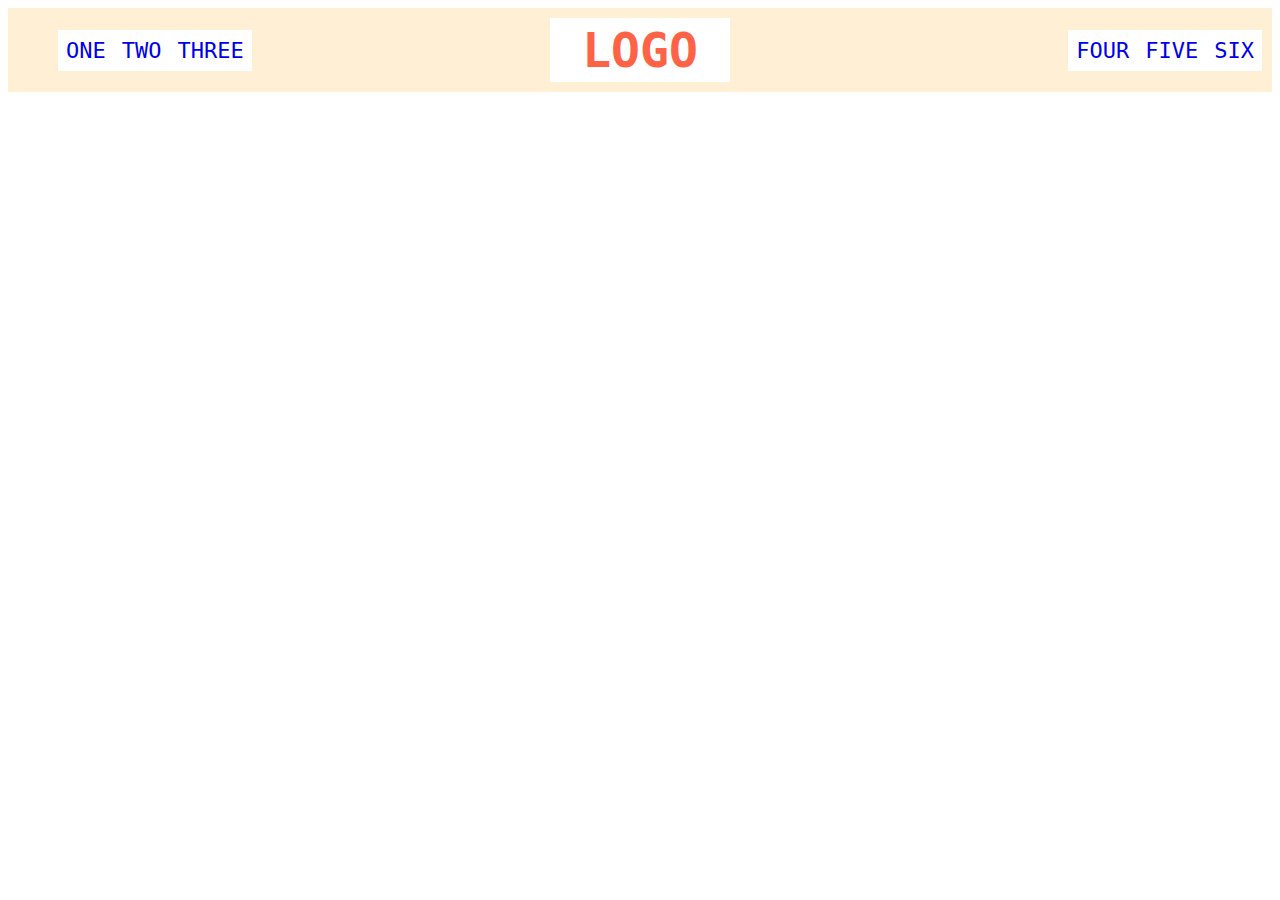
<file: flex/02-flex-header/index.html>
<!DOCTYPE html>
<html lang="en">
  <head>
    <meta charset="UTF-8">
    <meta http-equiv="X-UA-Compatible" content="IE=edge">
    <meta name="viewport" content="width=device-width, initial-scale=1.0">
    <title>Flex Header</title>
    <link rel="stylesheet" href="style.css">
  </head>
  <body>

    <div class="header">

      <div class="left-links">
        <ul>
          <li><a href="#">ONE</a></li>
          <li><a href="#">TWO</a></li>
          <li><a href="#">THREE</a></li>
        </ul>
      </div>

      <div class="logo">LOGO</div>

      <div class="right-links">
        <ul>
          <li><a href="#">FOUR</a></li>
          <li><a href="#">FIVE</a></li>
          <li><a href="#">SIX</a></li>
        </ul>
      </div>
      
    </div>

  </body>
</html>
</file>
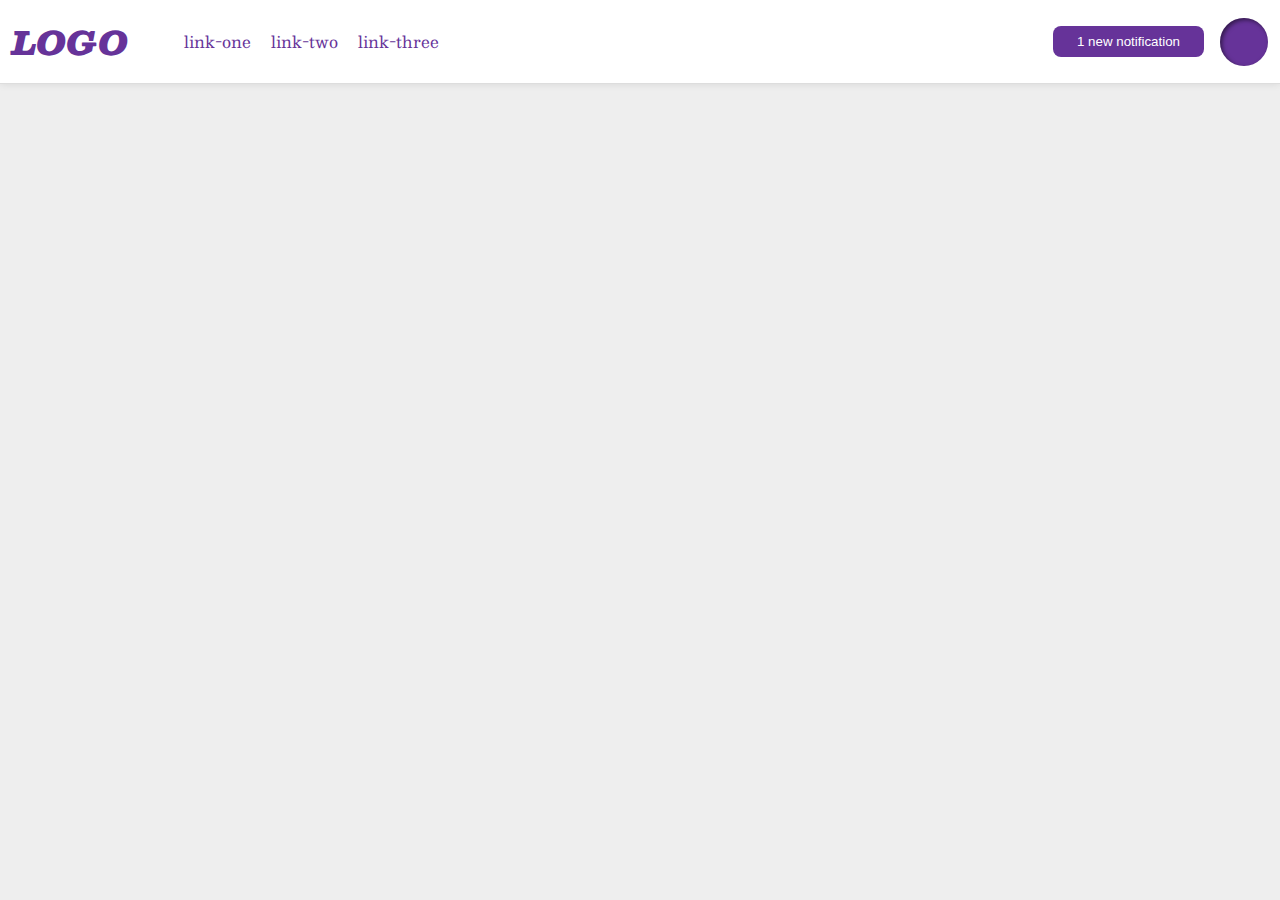
<file: flex/03-flex-header-2/index.html>
<!DOCTYPE html>
<html lang="en">
  <head>
    <meta charset="UTF-8">
    <meta http-equiv="X-UA-Compatible" content="IE=edge">
    <meta name="viewport" content="width=device-width, initial-scale=1.0">
    <title>Flex Header 2</title>
    <link rel="stylesheet" href="style.css">
  </head>
  <body>

    <div class="header">

      <div class="left">
        <div class="logo">
          LOGO
        </div>
  
        <div class="links">
          <ul>
            <li><a href="https://google.com">link-one</a></li>
            <li><a href="https://google.com">link-two</a></li>
            <li><a href="https://google.com">link-three</a></li>
          </ul>
        </div>
      </div>
      
      <div class="right">
        <button class="notifications">
        1 new notification
      </button>
      
      <div class="profile-image"></div>
    </div>
      </div>
      
  </body>
</html>
</file>
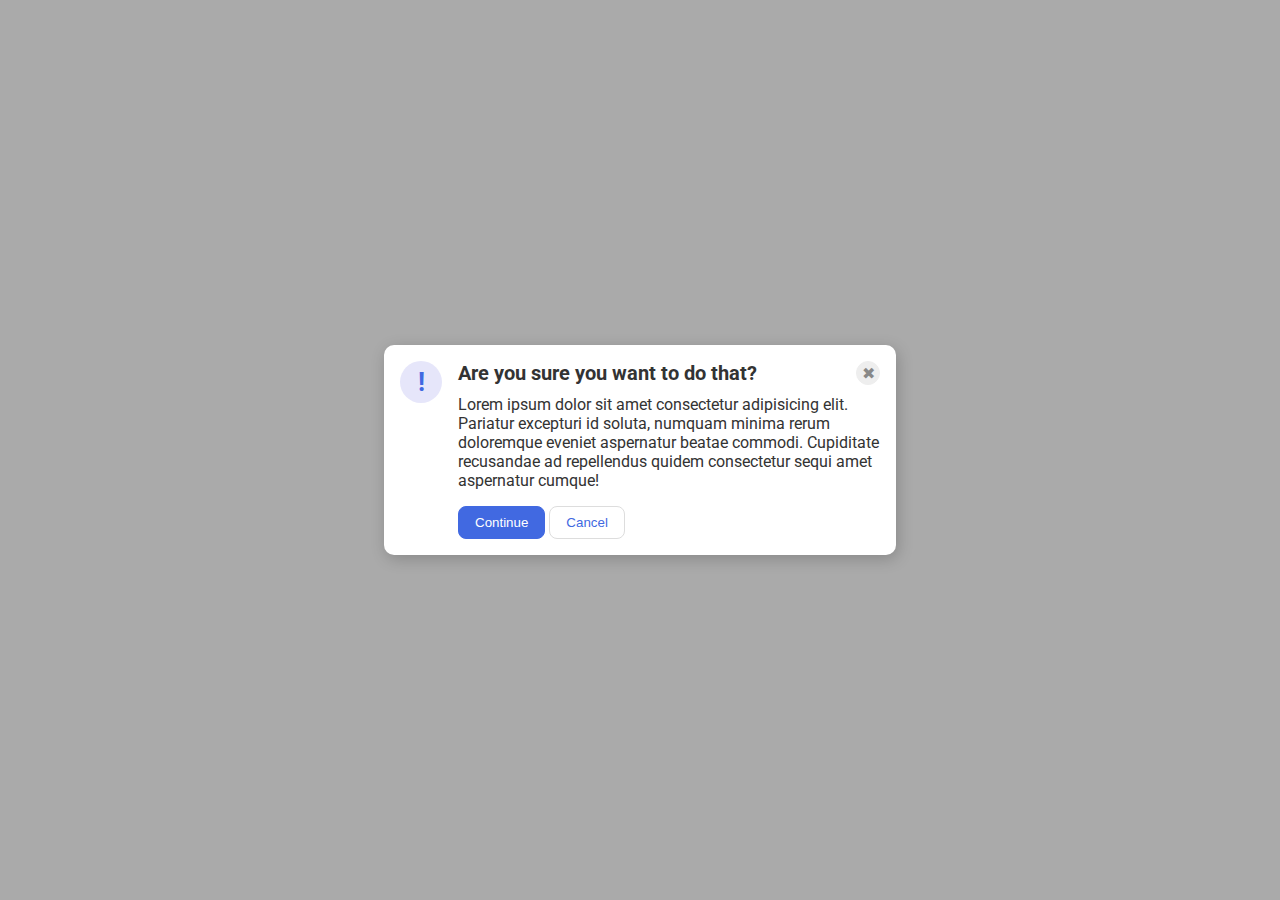
<file: flex/05-flex-modal/index.html>
<!DOCTYPE html>
<html lang="en">
  <head>
    <meta charset="UTF-8">
    <meta http-equiv="X-UA-Compatible" content="IE=edge">
    <meta name="viewport" content="width=device-width, initial-scale=1.0">
    <link rel="stylesheet" href="style.css">
    <title>Modal</title>
  </head>
  <body>

    <div class="modal">

      <div class="icon">!</div>
      <div class="container">
        <div class="header">Are you sure you want to do that?
          <button class="close-button">✖</button>
        </div>
        
        <div class="text">Lorem ipsum dolor sit amet consectetur adipisicing elit. Pariatur excepturi id soluta, numquam minima rerum doloremque eveniet aspernatur beatae commodi. Cupiditate recusandae ad repellendus quidem consectetur sequi amet aspernatur cumque!</div>
        <button class="continue">Continue</button>
        <button class="cancel">Cancel</button>
        
      </div>
      
    </div>
  
  </body>
</html>
</file>
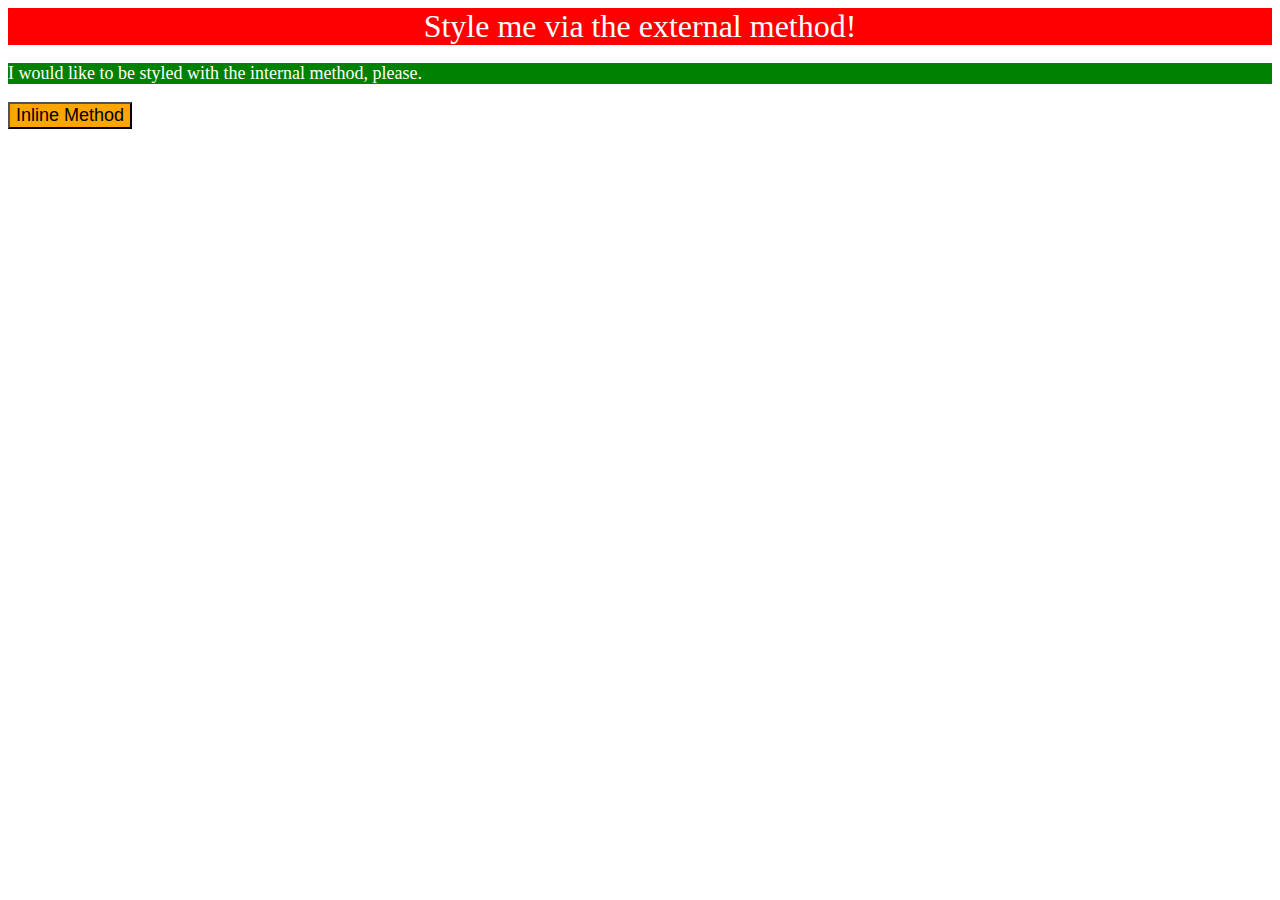
<file: foundations/01-css-methods/index.html>
<!DOCTYPE html>
<html lang="en">

  <head>
    <link rel="stylesheet" href="style.css">
    <meta charset="UTF-8">
    <meta http-equiv="X-UA-Compatible" content="IE=edge">
    <meta name="viewport" content="width=device-width, initial-scale=1.0">
    <title>Methods for Adding CSS</title>

    <style>
      p {
        background-color: green;
      color: white;
      font-size: 18px;
      }
    </style>

  </head>

  <body>

    <div class="div">Style me via the external method!</div>
    <p>I would like to be styled with the internal method, please.</p>
    <button style="background-color: orange; font-size: 18px;">Inline Method</button>

  </body>
</html>
</file>
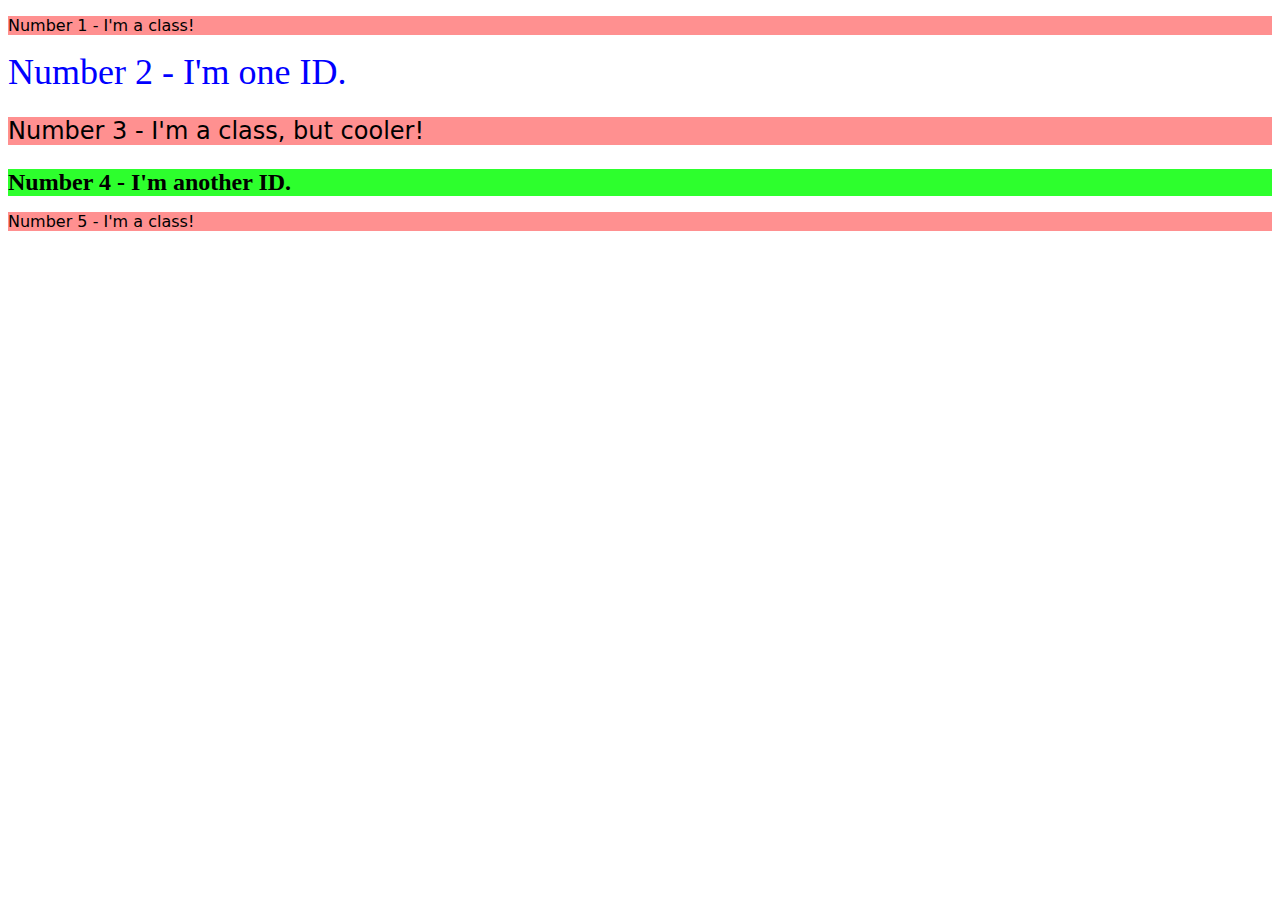
<file: foundations/02-class-id-selectors/index.html>
<!DOCTYPE html>
<html lang="en">
  <head>
    <meta charset="UTF-8">
    <meta http-equiv="X-UA-Compatible" content="IE=edge">
    <meta name="viewport" content="width=device-width, initial-scale=1.0">
    <title>Class and ID Selectors</title>
    <link rel="stylesheet" href="style.css">
  </head>
  <body>
    <p class="one">Number 1 - I'm a class!</p>
    <div class="two">Number 2 - I'm one ID.</div>
    <p class="three">Number 3 - I'm a class, but cooler!</p>
    <div class="four">Number 4 - I'm another ID.</div>
    <p class="five">Number 5 - I'm a class!</p>
  </body>
</html>
</file>
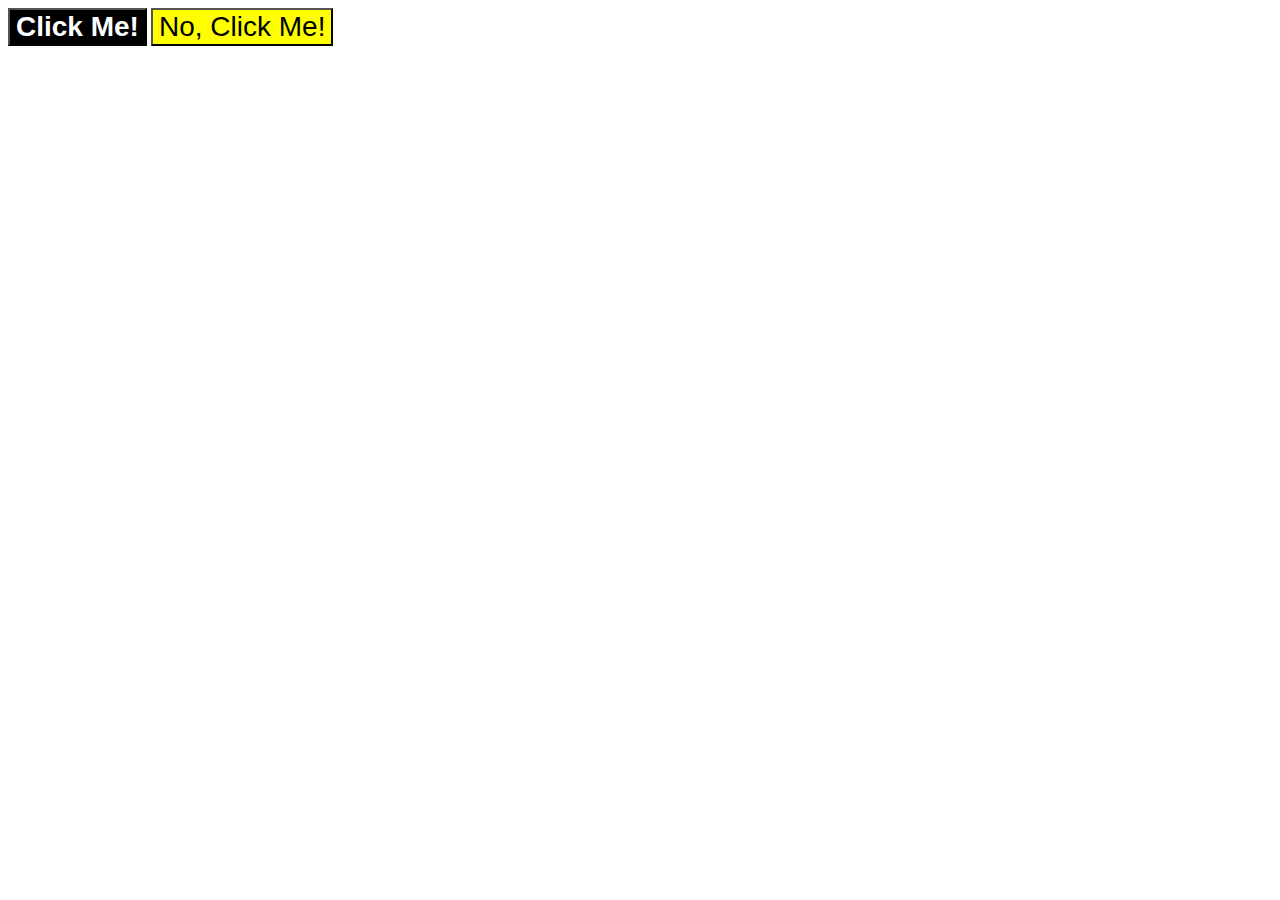
<file: foundations/03-grouping-selectors/index.html>
<!DOCTYPE html>
<html lang="en">
  <head>
    <meta charset="UTF-8">
    <meta http-equiv="X-UA-Compatible" content="IE=edge">
    <meta name="viewport" content="width=device-width, initial-scale=1.0">
    <title>Grouping Selectors</title>
    <link rel="stylesheet" href="style.css">
  </head>
  <body>
    <button class="bt1">Click Me!</button>
    <button class="bt2">No, Click Me!</button>
  </body>
</html>
</file>
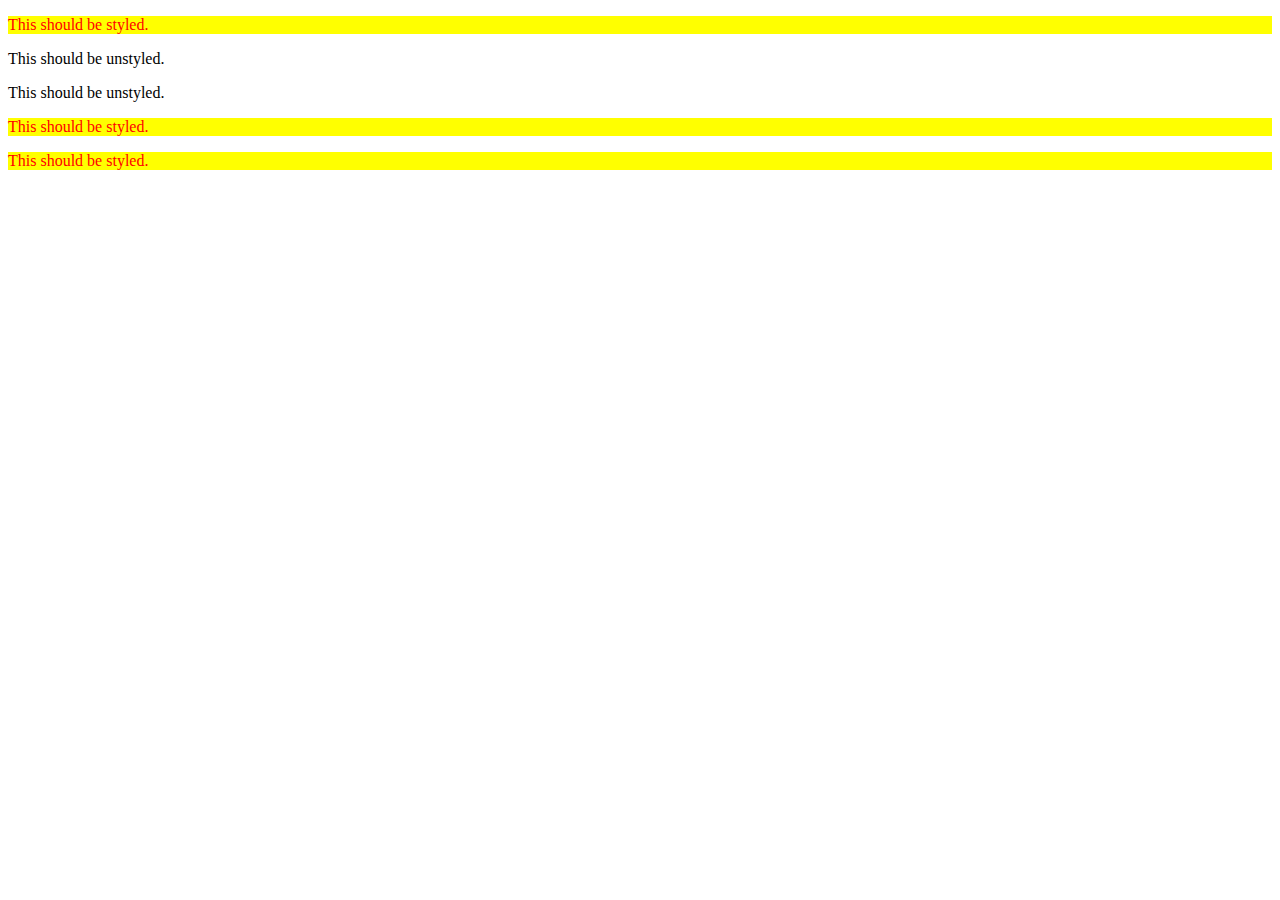
<file: foundations/05-descendant-combinator/index.html>
<!DOCTYPE html>
<html lang="en">
  <head>
    <meta charset="UTF-8">
    <meta http-equiv="X-UA-Compatible" content="IE=edge">
    <meta name="viewport" content="width=device-width, initial-scale=1.0">
    <title>Descendant Combinator</title>
    <link rel="stylesheet" href="style.css">
  </head>
  <body>

    <div class="container">
      <p class="text">This should be styled.</p>
    </div>

    <p class="text">This should be unstyled.</p>
    <p class="text">This should be unstyled.</p>
    
    <div class="container">
      <p class="text">This should be styled.</p>
      <p class="text">This should be styled.</p>
    </div>

  </body>
</html>
</file>
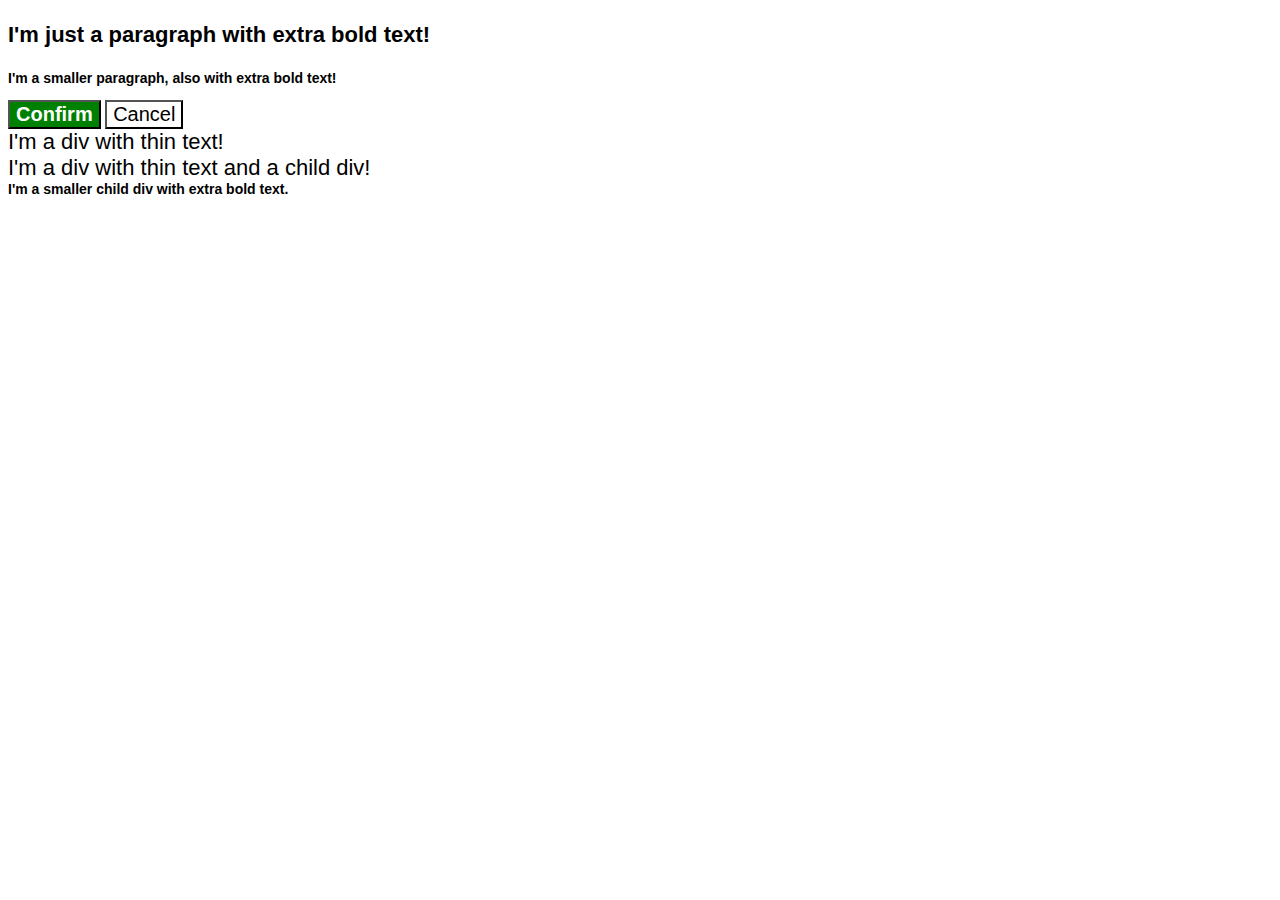
<file: foundations/06-cascade-fix/index.html>
<!DOCTYPE html>
<html lang="en">
  <head>
    <meta charset="UTF-8">
    <meta http-equiv="X-UA-Compatible" content="IE=edge">
    <meta name="viewport" content="width=device-width, initial-scale=1.0">
    <title>Fix the Cascade</title>
    <link rel="stylesheet" href="style.css">
  </head>
  <body>

    <p class="para">I'm just a paragraph with extra bold text!</p>
    <p class="para small-para">I'm a smaller paragraph, also with extra bold text!</p>

    <button id="confirm-button" class="button confirm">Confirm</button>
    <button id="cancel-button" class="button cancel">Cancel</button>

    <div class="text">I'm a div with thin text!</div>
    <div class="text">I'm a div with thin text and a child div!
      <div class="text child">I'm a smaller child div with extra bold text.</div>
    </div>
    
  </body>
</html>
</file>
<file: flex/02-flex-header/style.css>
.header  {
  font-family: monospace;
  background: papayawhip;
  display: flex;
  justify-content: space-between;
  align-items: center;
  padding: 10px;
}

.logo {
  font-size: 48px;
  font-weight: 900;
  color: tomato;
  background: white;
  padding: 4px 32px;
}

ul {
  /* this removes the dots on the list items*/
  list-style-type: none;
  display: flex;
}

a {
  font-size: 22px;
  background: white;
  padding: 8px;
  /* this removes the line under the links */
  text-decoration: none;
}
</file>
<file: flex/03-flex-header-2/style.css>
/* this is some magical font-importing.  
you'll learn about it later. */
@import url('https://fonts.googleapis.com/css2?family=Besley:ital,wght@0,400;1,900&display=swap');

body {
  margin: 0;
  background: #eee;
  font-family: Besley, serif;
}



.profile-image {
  background: rebeccapurple;
  box-shadow: inset 2px 2px 4px rgba(0,0,0,.5);
  border-radius: 50%;
  width: 48px;
  height: 48px;
}

.logo {
  color: rebeccapurple;
  font-size: 32px;
  font-weight: 900;
  font-style: italic;
  display: flex;
  align-items: center;
}

button {
  border: none;
  border-radius: 8px;
  background: rebeccapurple;
  color: white;
  padding: 8px 24px;
}

a {
  /* this removes the line under our links */
  text-decoration: none;
  color: rebeccapurple;
}


.header {
  background: white;
  border-bottom: 1px solid #ddd;
  box-shadow: 0 0 8px rgba(0,0,0,.1);
  padding: 12px;
  display: flex;
  justify-content: space-between;
}

ul {
  list-style-type: none;
  display: flex;
  gap: 20px;
}

.left, .right {
  display: flex;
  align-items: center;
  gap: 16px;
}
</file>
<file: flex/05-flex-modal/style.css>
@import url('https://fonts.googleapis.com/css2?family=Roboto:wght@400;700&display=swap');

html, body {
  height: 100%;
}

body {
  font-family: Roboto, sans-serif;
  margin: 0;
  background: #aaa;
  color: #333;
  /* I'll give you this one for free lol */
  display: flex;
  align-items: center;
  justify-content: center;
}

.modal {
  background: white;
  width: 480px;
  border-radius: 10px;
  box-shadow: 2px 4px 16px rgba(0,0,0,.2);
}

.icon {
  color: royalblue;
  font-size: 26px;
  font-weight: 700;
  background: lavender;
  width: 42px;
  height: 42px;
  border-radius: 50%;
  display: flex;
  align-items: center;
  justify-content: center;
}

.close-button {
  background: #eee;
  border-radius: 50%;
  color: #888;
  font-weight: 400;
  font-size: 16px;
  height: 24px;
  width: 24px;
  display: flex;
  align-items: center;
  justify-content: center;
  border: 1px solid #eee;
  padding: 0;
}

button {
  cursor: pointer;
  padding: 8px 16px;
  border-radius: 8px;
}

button.continue {
  background: royalblue;
  border: 1px solid royalblue;
  color: white;
}

button.cancel {
  background: white;
  border: 1px solid #ddd;
  color: royalblue;
}







.modal {
  display: flex;
  gap: 16px;
  padding: 16px;
}

.icon{
  flex-shrink: 0;
}

.header {
  display: flex;
  justify-content: space-between;
  align-items: center;
  font-size: 20px;
  font-weight: bold;
  margin-bottom: 10px;
}

.text {
  margin-bottom: 16px;
}
</file>
<file: foundations/01-css-methods/style.css>
.div {
    background-color: red;
    color: white;
    font-size: 32px;
    text-align: center;
}
</file>
<file: foundations/02-class-id-selectors/style.css>
.one,
.three,
.five {
    background-color: rgb(255, 144, 144); 
    font-family: "Verdana", DejaVu Sans, sans-serif;   
}

.two {
    color: blue;
    font-size: 36px;
}

.three {
    font-size: 24px;
}

.four {
    background-color: rgb(45, 255, 45);
    font-size: 24px;
    font-weight: bold;
}
</file>
<file: foundations/03-grouping-selectors/style.css>
.bt1 {
    background-color: black;
    color: white;
    font-weight: bold;
}

.bt2 {
    background-color: yellow;
}

.bt1, .bt2 {
    font-size: 28px;
    font-family: "Helvetica", "Times New Roman", sans-serif;
}
</file>
<file: foundations/05-descendant-combinator/style.css>
.container .text {
    background-color: yellow;
    color: red;
}
</file>
<file: foundations/06-cascade-fix/style.css>
body {
  font-family: Arial, Helvetica, sans-serif;
}

.para,
.small-para {
  color: hsl(0, 0%, 0%);
  font-weight: 800;
}

.para {
  font-size: 22px;
}

.small-para {
  font-size: 14px;
  font-weight: 800;
}

#confirm-button {
  background: green;
  color: white;
  font-weight: bold;
} 

.button {
  background-color: rgb(255, 255, 255);
  color: rgb(0, 0, 0);
  font-size: 20px;
}

.text.child {
  color: rgb(0, 0, 0);
  font-weight: 800;
  font-size: 14px;
}

div.text {
  color: rgb(0, 0, 0);
  font-size: 22px;
  font-weight: 100;
}
</file>
